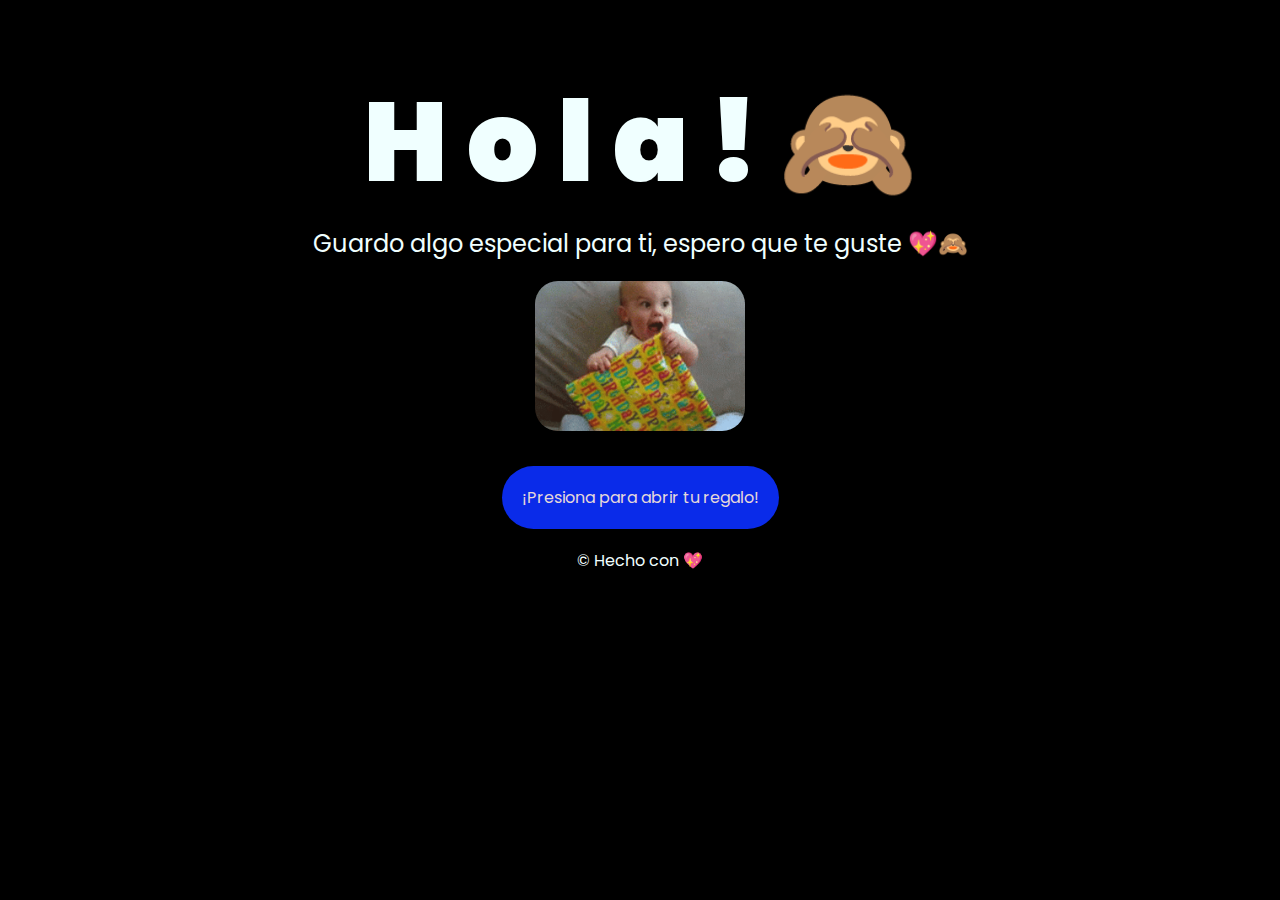
<file: index.html>
<!DOCTYPE html>
<html lang="es">

<head>
    <meta charset="UTF-8">
    <meta http-equiv="X-UA-Compatible" content="IE=edge">
    <meta name="viewport" content="width=device-width, initial-scale=1.0">
    <link rel="stylesheet" href="css/style.css">
    <link rel="icon" href="img/flowers.png" type="image/x-icon">
    <title>Sopresa</title>
</head>

<body>
    <div class="greetings">
        <span>H</span>
        <span>o</span>
        <span>l</span>
        <span>a</span>
        <span>!</span>
        <span>🙈</span>
        
    </div>
    <div class="description">
        <span>Guardo algo especial para ti, espero que te guste 💖🙈</span>
    </div>
    
    <div class="imagen">
        <img src="/img/sorpresa.gif" alt="">
    </div>
 
    <br>
    <div class='at-container'>
        <div class='at-item' >
            <a href="sorpresa.html" >¡Presiona para abrir tu regalo!</a>
        </div>
    </div>
    <!-- Créditos -->
    <footer>
        <p>&copy; Hecho con 💖</p>
    </footer>
</body>

</html>
</file>
<file: css/style.css>
@import url('https://fonts.googleapis.com/css2?family=Poppins:ital,wght@0,500;1,900&display=swap');
*{
    font-family: 'Poppins',cursive;
}
body{
    color: azure;
    display: flex;
    flex-direction: column;
    align-items: center;
    justify-content: center;
    background-color: black;
    /* padding-top: -30; */
}

.imagen img{
    border-radius: 23px;
    height: 150px;
}

/* Movimiento de boton */
div.at-container {
    display: flex;
    align-items: center;
    justify-content: center;
    height: 100%;
}
.at-item a{
    text-decoration: none;
    background-color: #0a2be9;
    padding: 20px;
    color: #e5d9d9 !important;

    border-radius: 80px;
    -webkit-border-radius: 80px;
    -moz-border-radius: 80px;
    -ms-border-radius: 80px;
    -o-border-radius: 80px;
}

.at-item a:hover{
    background-color: rgb(33, 41, 155);
    padding: 22px;
}
.at-item {
    background-color:transparent; 
    animation-name: wobble-hor-top;
    animation-duration: 1.2s;
    animation-timing-function: ease-in;
    animation-delay: 0.2s;
    animation-iteration-count: infinite;
    animation-direction: alternate;
    animation-fill-mode: none;
    padding: 22px;
    border-radius: 80px;

    border: none;

}
@keyframes wobble-hor-top {
        
    0% {
        transform:translateX(0%);
        transform-origin:50% 50%;
    }
    15% {
        transform:translateX(-30px) rotate(6deg);
    }
    30% {
        transform:translateX(15px) rotate(-6deg);
    }
    45% {
        transform:translateX(-15px) rotate(3.6deg);
    }
    60% {
        transform:translateX(9px) rotate(-2.4deg);
    }
    75% {
        transform:translateX(-6px) rotate(1.2deg);
    }
    100% {
        transform:translateX(0%);
        transform-origin:50% 50%;
    }
}
/* fin de movimiento */
.greetings{
    margin-top: 50px;
    font-size: 7rem;
    font-weight: 900;
}
.greetings > span{
    animation: glow 2.5s ease-in-out infinite;
}
@keyframes glow{
    0%, 100%{
        color: #fff;
        text-shadow: 0 0 12px #39c6d6, 0 0 50px #39c6d6, 0 0 100px #39c6d6;
    }
    10%, 90%{
        color: #f32424;
        text-shadow: none;
    }
}
.greetings > span:nth-child(2){
    animation-delay: .2s ;
}
.greetings > span:nth-child(3){
    animation-delay: .4s ;
}
.greetings > span:nth-child(4){
    animation-delay: .6s;
}
.greetings > span:nth-child(5){
    animation-delay: .8s;
}
.greetings > span:nth-child(6){
    animation-delay: 1s;
}

.description{
    font-size: 1.5rem;
    margin-bottom: 20px;
}

.button a{
    text-decoration: none;
    font-size: 1rem;
    
}

@media screen and (max-width:574px){
    .greetings{
        display: block;
        font-size: 4rem;
        font-weight: 800;
        text-align: center;
    }
    .description{
        font-size: 2rem;
        text-align: center;
        padding: 5px;
    }
    
    .button a{
        font-size: 1rem;
    }
}
</file>
